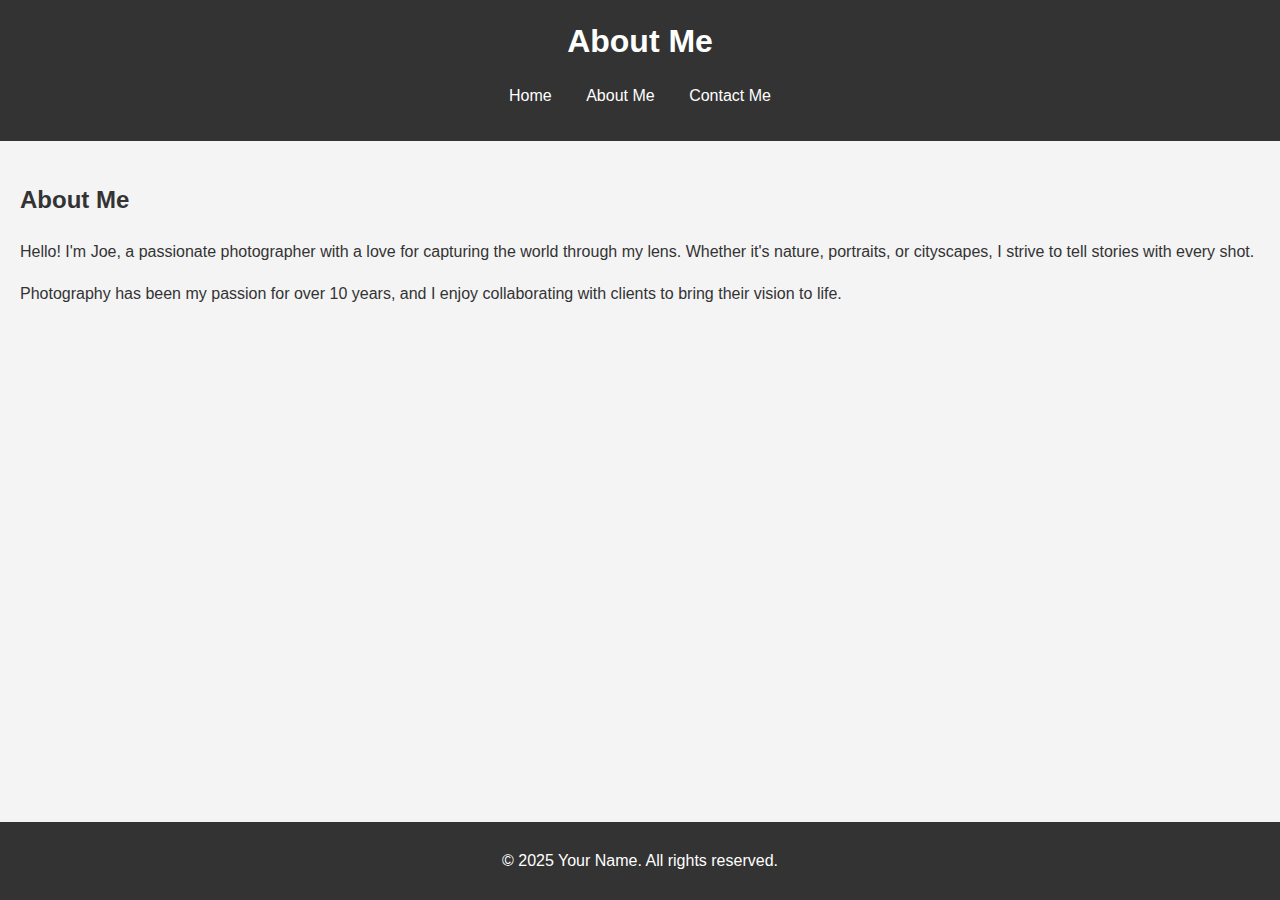
<file: about.html>
<!DOCTYPE html>
<html lang="en">
<head>
  <meta charset="UTF-8">
  <meta name="viewport" content="width=device-width, initial-scale=1.0">
  <title>About Me</title>
  <link rel="stylesheet" href="styles.css">
</head>
<body>
  <header>
    <div class="container">
      <h1>About Me</h1>
      <nav>
        <ul>
          <li><a href="index.html">Home</a></li>
          <li><a href="about.html">About Me</a></li>
          <li><a href="contact.html">Contact Me</a></li>
        </ul>
      </nav>
    </div>
  </header>

  <main>
    <section id="about">
      <h2>About Me</h2>
      <p>Hello! I'm Joe, a passionate photographer with a love for capturing the world through my lens. Whether it's nature, portraits, or cityscapes, I strive to tell stories with every shot.</p>
      <p>Photography has been my passion for over 10 years, and I enjoy collaborating with clients to bring their vision to life.</p>
    </section>
  </main>

  <footer>
    <p>&copy; 2025 Your Name. All rights reserved.</p>
  </footer>
</body>
</html>
</file>
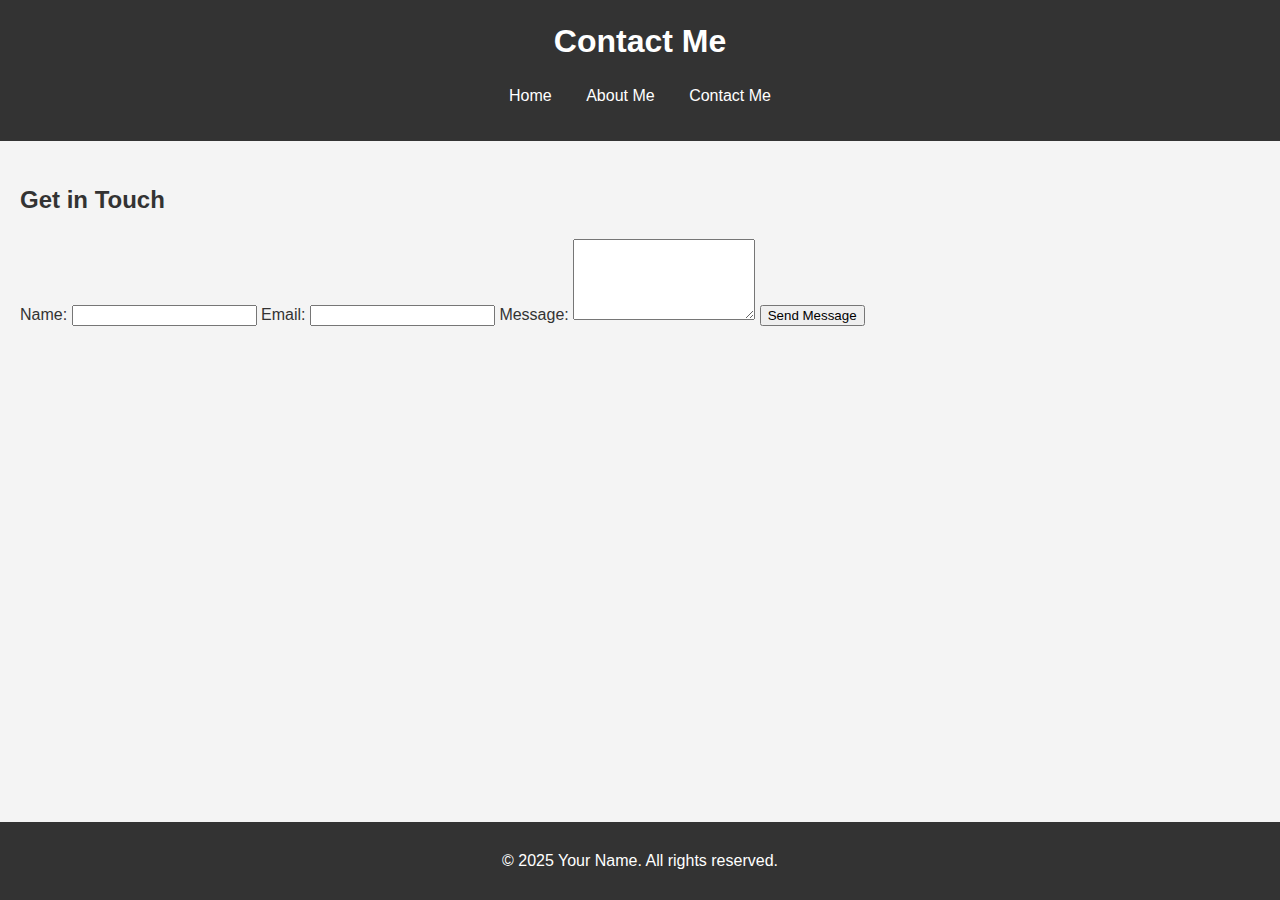
<file: contact.html>
<!DOCTYPE html>
<html lang="en">
<head>
  <meta charset="UTF-8">
  <meta name="viewport" content="width=device-width, initial-scale=1.0">
  <title>Contact Me</title>
  <link rel="stylesheet" href="styles.css">
</head>
<body>
  <header>
    <div class="container">
      <h1>Contact Me</h1>
      <nav>
        <ul>
          <li><a href="index.html">Home</a></li>
          <li><a href="about.html">About Me</a></li>
          <li><a href="contact.html">Contact Me</a></li>
        </ul>
      </nav>
    </div>
  </header>

  <main>
    <section id="contact">
      <h2>Get in Touch</h2>
      <form action="#" method="post">
        <label for="name">Name:</label>
        <input type="text" id="name" name="name" required>
        <label for="email">Email:</label>
        <input type="email" id="email" name="email" required>
        <label for="message">Message:</label>
        <textarea id="message" name="message" rows="5" required></textarea>
        <button type="submit">Send Message</button>
      </form>
    </section>
  </main>

  <footer>
    <p>&copy; 2025 Your Name. All rights reserved.</p>
  </footer>
</body>
</html>
</file>
<file: styles.css>
body {
    font-family: Arial, sans-serif;
    margin: 0;
    padding: 0;
    line-height: 1.6;
    background-color: #f4f4f4;
    color: #333;
  }
  
  header {
    background: #333;
    color: #fff;
    padding: 1rem 0;
  }
  
  header h1 {
    margin: 0;
    text-align: center;
  }
  
  nav ul {
    list-style: none;
    padding: 0;
    text-align: center;
  }
  
  nav ul li {
    display: inline;
    margin: 0 15px;
  }
  
  nav ul li a {
    color: #fff;
    text-decoration: none;
  }
  
  .container {
    width: 80%;
    margin: 0 auto;
  }
  
  main {
    padding: 20px;
  }
  
  #portfolio .project {
    margin: 20px 0;
  }
  
  #portfolio img {
    max-width: 100%;
    height: auto;
  }
  
  footer {
    background: #333;
    color: #fff;
    text-align: center;
    padding: 10px 0;
    position: fixed;
    bottom: 0;
    width: 100%;
  }
</file>
